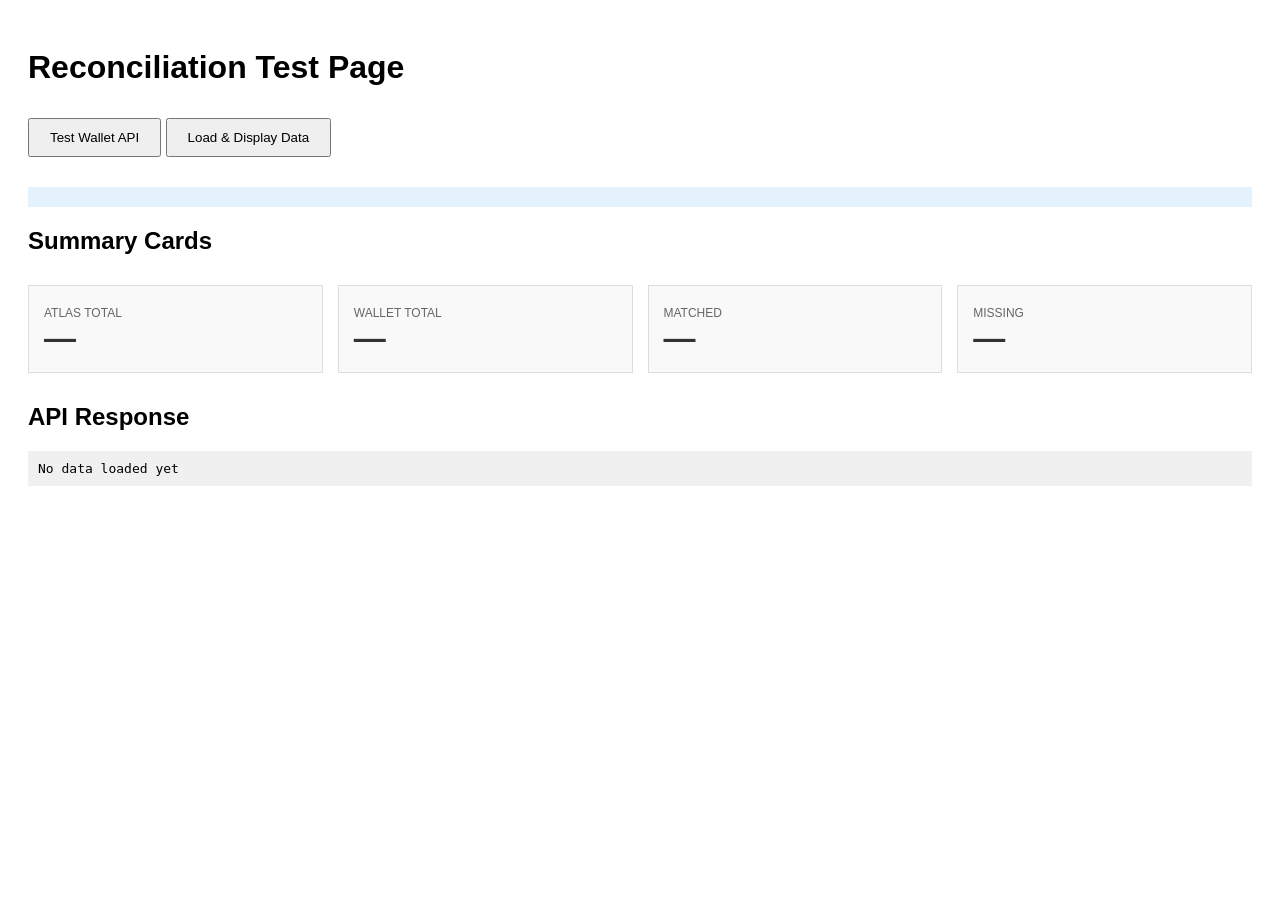
<file: dashboard_ui/test-reconciliation.html>
<!DOCTYPE html>
<html lang="en">
<head>
    <meta charset="UTF-8">
    <meta name="viewport" content="width=device-width, initial-scale=1.0">
    <title>Test Reconciliation</title>
    <style>
        body { font-family: Arial, sans-serif; padding: 20px; }
        .card { border: 1px solid #ddd; padding: 15px; margin: 10px 0; background: #f9f9f9; }
        .value { font-size: 32px; font-weight: bold; color: #333; }
        .label { font-size: 12px; color: #666; margin-top: 5px; }
        button { padding: 10px 20px; margin: 10px 0; cursor: pointer; }
        pre { background: #f0f0f0; padding: 10px; overflow-x: auto; }
    </style>
</head>
<body>
    <h1>Reconciliation Test Page</h1>

    <button onclick="testAPI()">Test Wallet API</button>
    <button onclick="loadAndDisplay()">Load & Display Data</button>

    <div id="status" style="margin: 20px 0; padding: 10px; background: #e3f2fd;"></div>

    <h2>Summary Cards</h2>
    <div style="display: grid; grid-template-columns: 1fr 1fr 1fr 1fr; gap: 15px;">
        <div class="card">
            <div class="label">ATLAS TOTAL</div>
            <div class="value" id="atlas-total">—</div>
        </div>
        <div class="card">
            <div class="label">WALLET TOTAL</div>
            <div class="value" id="wallet-total">—</div>
        </div>
        <div class="card">
            <div class="label">MATCHED</div>
            <div class="value" id="matched">—</div>
        </div>
        <div class="card">
            <div class="label">MISSING</div>
            <div class="value" id="missing-in-wallet">—</div>
        </div>
    </div>

    <h2>API Response</h2>
    <pre id="response">No data loaded yet</pre>

    <script>
        function updateStatus(msg) {
            document.getElementById('status').textContent = msg;
            console.log(msg);
        }

        async function testAPI() {
            updateStatus('Testing API...');
            try {
                const response = await fetch('/api/payments-wallet-summary');
                updateStatus(`API Response Status: ${response.status} ${response.statusText}`);
                const data = await response.json();
                document.getElementById('response').textContent = JSON.stringify(data, null, 2);
                updateStatus('✓ API test successful!');
            } catch (error) {
                updateStatus('✗ API test failed: ' + error.message);
            }
        }

        async function loadAndDisplay() {
            updateStatus('Loading and displaying data...');
            try {
                const response = await fetch('/api/payments-wallet-summary');
                const data = await response.json();

                document.getElementById('atlas-total').textContent = data.atlas_total?.toLocaleString() || '—';
                document.getElementById('wallet-total').textContent = data.wallet_total?.toLocaleString() || '—';
                document.getElementById('matched').textContent = data.matched?.toLocaleString() || '—';
                document.getElementById('missing-in-wallet').textContent = data.missing_in_wallet?.toLocaleString() || '—';

                document.getElementById('response').textContent = JSON.stringify(data, null, 2);
                updateStatus('✓ Data loaded and displayed successfully!');
            } catch (error) {
                updateStatus('✗ Failed to load data: ' + error.message);
            }
        }
    </script>
</body>
</html>
</file>
